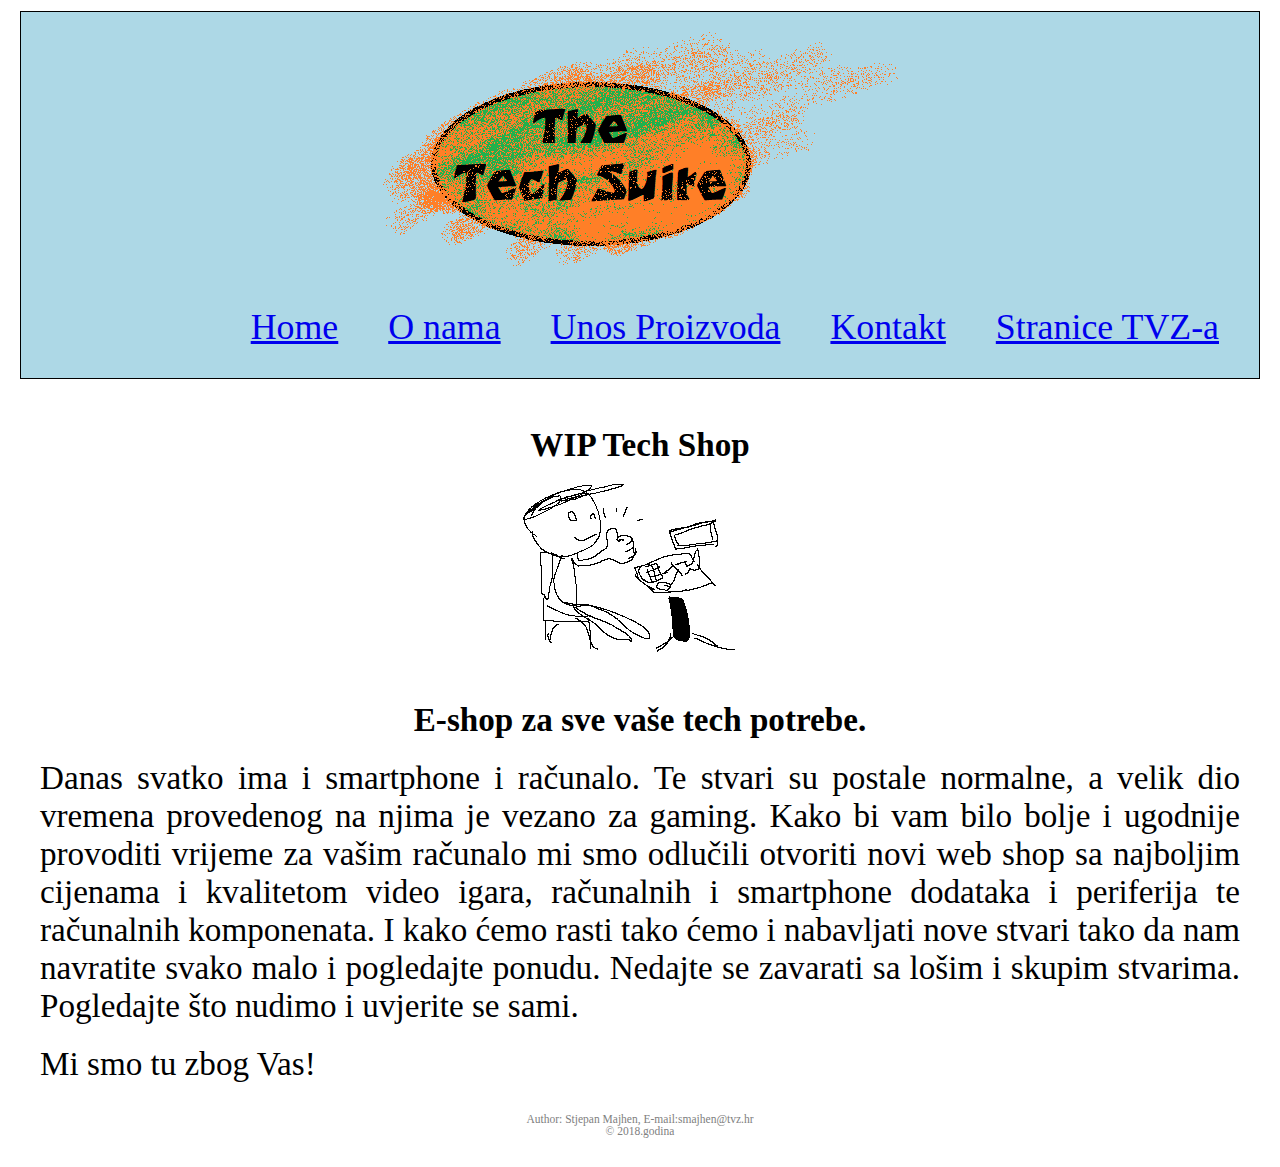
<file: index.html>
<!DOCTYPE html>
<html lang="hr">
	<head>
		<title>The Tech Suite</title>
		<meta charset="UTF-8">
		<link type="text/css" rel="stylesheet" href="style.css">
	</head>
	<body>
		<header id="header">
			<nav>
			<figure>
				<img alt="logo" id="logo" src="pictures/logo.png"/>
			</figure>
				<ul>
					<li><a href="index.html">Home</a></li>
					<li><a href="onama.html">O nama</a></li>
					<li><a href="unos.html">Unos Proizvoda</a></li>
					<li><a href="index.html">Kontakt</a></li>
					<li><a href="http://www.tvz.hr/">Stranice TVZ-a</a></li>
				</ul>
			</nav>
		</header><br>
		<section>
			<h1>WIP Tech Shop</h1>
			<figure><img alt="slika1" id="slika1" src="pictures/brt.png"/></figure>
			<h1>E-shop za sve vaše tech potrebe.</h1>
			<p>Danas svatko ima i smartphone i računalo. Te stvari su postale normalne, a velik dio vremena provedenog na njima je vezano za gaming. Kako bi vam bilo bolje i ugodnije provoditi vrijeme za vašim računalo mi smo odlučili otvoriti  novi web shop sa najboljim cijenama i kvalitetom video igara, računalnih i smartphone dodataka i periferija te računalnih komponenata. I kako ćemo rasti tako ćemo i nabavljati nove stvari tako da nam navratite svako malo i pogledajte ponudu. Nedajte se zavarati sa lošim i skupim stvarima. Pogledajte što nudimo i uvjerite se sami.</p>
			<p>Mi smo tu zbog Vas!</p>
		</section>
		<footer>
			Author: Stjepan Majhen,  E-mail:smajhen@tvz.hr<br>&copy; 2018.godina
		</footer>
	</body>
</html>
</file>
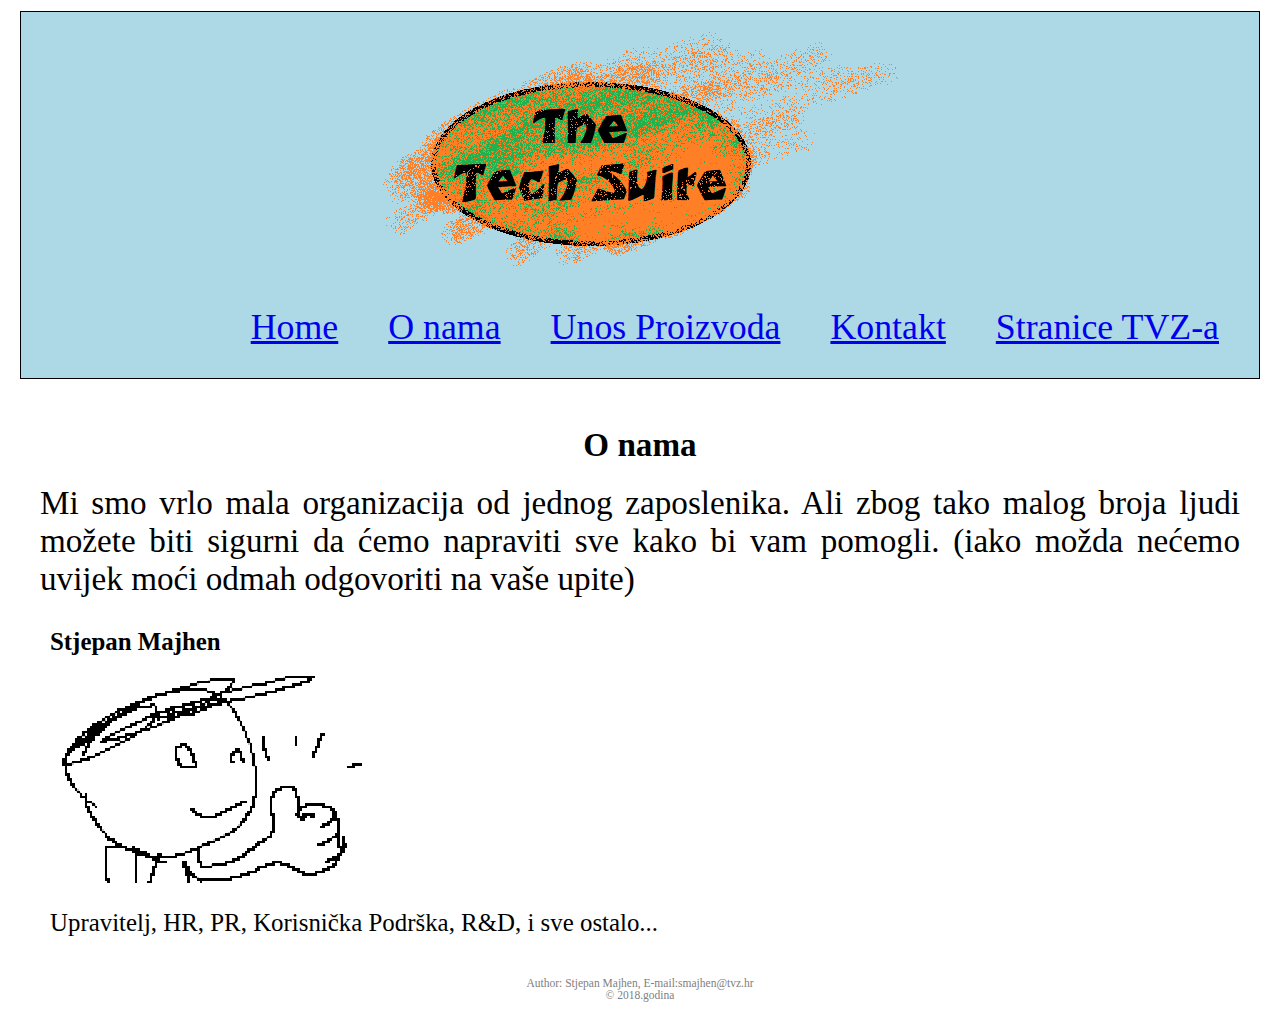
<file: onama.html>
<!DOCTYPE html>
<html lang="hr">
	<head>
		<title>TS - O nama</title>
		<meta charset="UTF-8"/>
		<link type="text/css" rel="stylesheet" href="style.css">
	</head>
	<body>
		<header id="header">
			<nav>
				<figure>
					<img alt="alt" id="logo" src="pictures/logo.png"/>
				</figure>
				<ul>
					<li><a href="index.html">Home</a></li>
					<li><a href="onama.html">O nama</a></li>
					<li><a href="unos.html">Unos Proizvoda</a></li>
					<li><a href="index.html">Kontakt</a></li>
					<li><a href="http://www.tvz.hr/">Stranice TVZ-a</a></li>
				</ul>
			</nav>
		</header><br>
		<section>
			<h1>O nama</h1>
			<p>Mi smo vrlo mala organizacija od jednog zaposlenika. Ali zbog tako malog broja ljudi možete biti sigurni da ćemo napraviti sve kako bi vam pomogli. (iako možda nećemo uvijek moći odmah odgovoriti na vaše upite) </p>
			<section>
				<h2 class="onama">Stjepan Majhen</h2>
				<figure class="onama"><img alt="sm" src="pictures/sm.png"></figure>
				<p class="onama">Upravitelj, HR, PR, Korisnička Podrška, R&amp;D, i sve ostalo...</p>
			</section>
		</section>
		<footer>
			Author: Stjepan Majhen,  E-mail:smajhen@tvz.hr<br>&copy; 2018.godina
		</footer>
	</body>
</html>
</file>
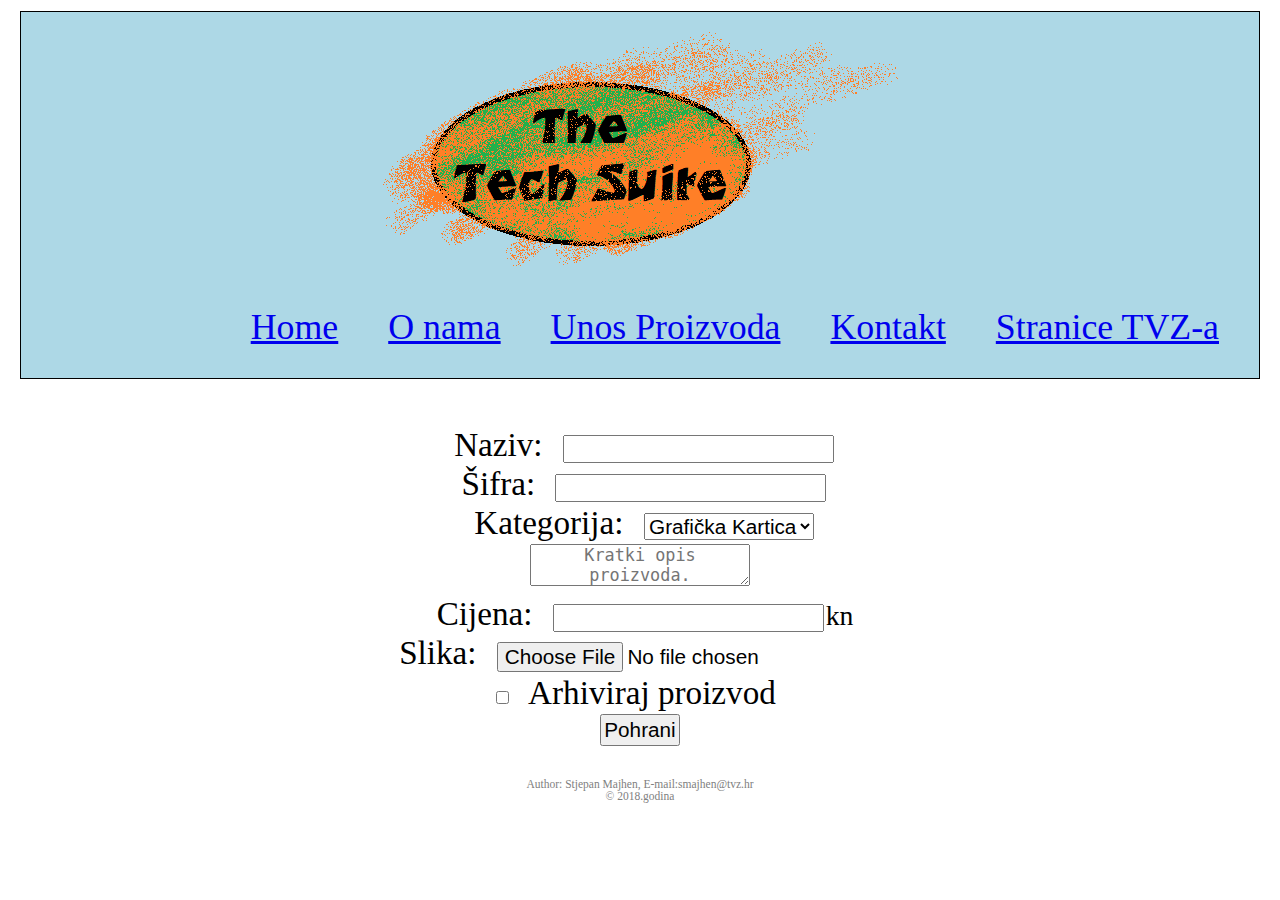
<file: unos.html>
﻿<!DOCTYPE html>
<html lang="hr">
	<head>
		<title>The Tech Suite</title>
		<meta charset="UTF-8">
		<link type="text/css" rel="stylesheet" href="style.css">
	</head>
	<body>
		<header id="header">
			<nav>
				<figure>
					<img alt="alt" id="logo" src="pictures/logo.png"/>
				</figure>
				<ul>
					<li><a href="index.html">Home</a></li>
					<li><a href="onama.html">O nama</a></li>
					<li><a href="unos.html">Unos Proizvoda</a></li>
					<li><a href="index.html">Kontakt</a></li>
					<li><a href="http://www.tvz.hr/">Stranice TVZ-a</a></li>
				</ul>
			</nav>
		</header><br>
		<section>
			<form action="skripta.php" enctype="multipart/form-data" method="POST" id="forma" name="forma">
                <input type="hidden" name="MAX_FILE_SIZE" value="1048576" />

				<label for="naziv">Naziv: </label>
				<input required id="naziv" name="nazivP" type="text"><br />
				
				<label for="sifra">Šifra: </label>
				<input required id="sifra" name="sifraP" type="text"><br />
				
				<label for="kategorija">Kategorija: </label>
				<select id="kategorija" name="kategorijaP">
					<option value="Grafička Kartica">Grafička Kartica</option>
					<option value="Monitor">Monitor</option>
					<option value="Periferija">Periferija</option>
					<option value="Ostalo">Ostalo</option>
				</select><br />
				
				<textarea required id="opis" placeholder="Kratki opis proizvoda." name="opisP"></textarea><br />
				
				<label for="cijena">Cijena: </label>
				<input required type="text" id="cijena" name="cijenaP">kn<br />
				
				<label for="slikaProizvoda">Slika: </label>
				<input required type="file" value="Odaberi datoteku" id="slikaProizvoda" name="slikaP"><br />
				
				<input type="checkbox" id="arhiviraj" name="arhivirajP" value="true">
				<label for="arhiviraj">Arhiviraj proizvod</label><br />
				
				<input class="submit" type="submit" value="Pohrani">
			</form>
		</section>
		<footer>
			Author: Stjepan Majhen,  E-mail:smajhen@tvz.hr<br>&copy; 2018.godina
		</footer>
	</body>
</html>
</file>
<file: style.css>
* {
	font-size:120%;
	margin: 0;
    padding: 10px;
	text-align:center;
}
body{
    padding-top:0px;
}
#logo{
	width:100%;
	max-width:515px;
}
#header{
	padding:0px;
	background-color: lightblue;
}
a:hover {
	color:darkblue;
}
a:visited {
	color:purple;
}
p {
	text-align:justify;
	text-justify: inter-word;
}
#phpCentre p{
	text-align:center;
	text-justify:none;
	padding:0px;
}
#listaCenter p{
    text-align: center;
    text-justify: none;
    padding: 0px;
}
figure{
	padding:0px;
}
nav{
	border: 1px solid black;
	text-align: right;
	margin: 1px 0 0 0;
}
ul{
	text-align:right;
}
li {
	text-align:right;
	font-size:75%;
	display:inline-block;
	list-style-type: none;
    margin: 0;
    padding: 10px;
	
}
p{
	float:clear;
}
footer{
	font-size:50%;
	color:gray;
}
.onama {
	text-align:left;
	font-size:75%;
}
#forma{
	font-size:100%;
}
.button, .submit {
	padding:2px;
}
input,textarea,select{
	margin:2px;
	font-size:75%;
	padding:0px;
}
</file>
